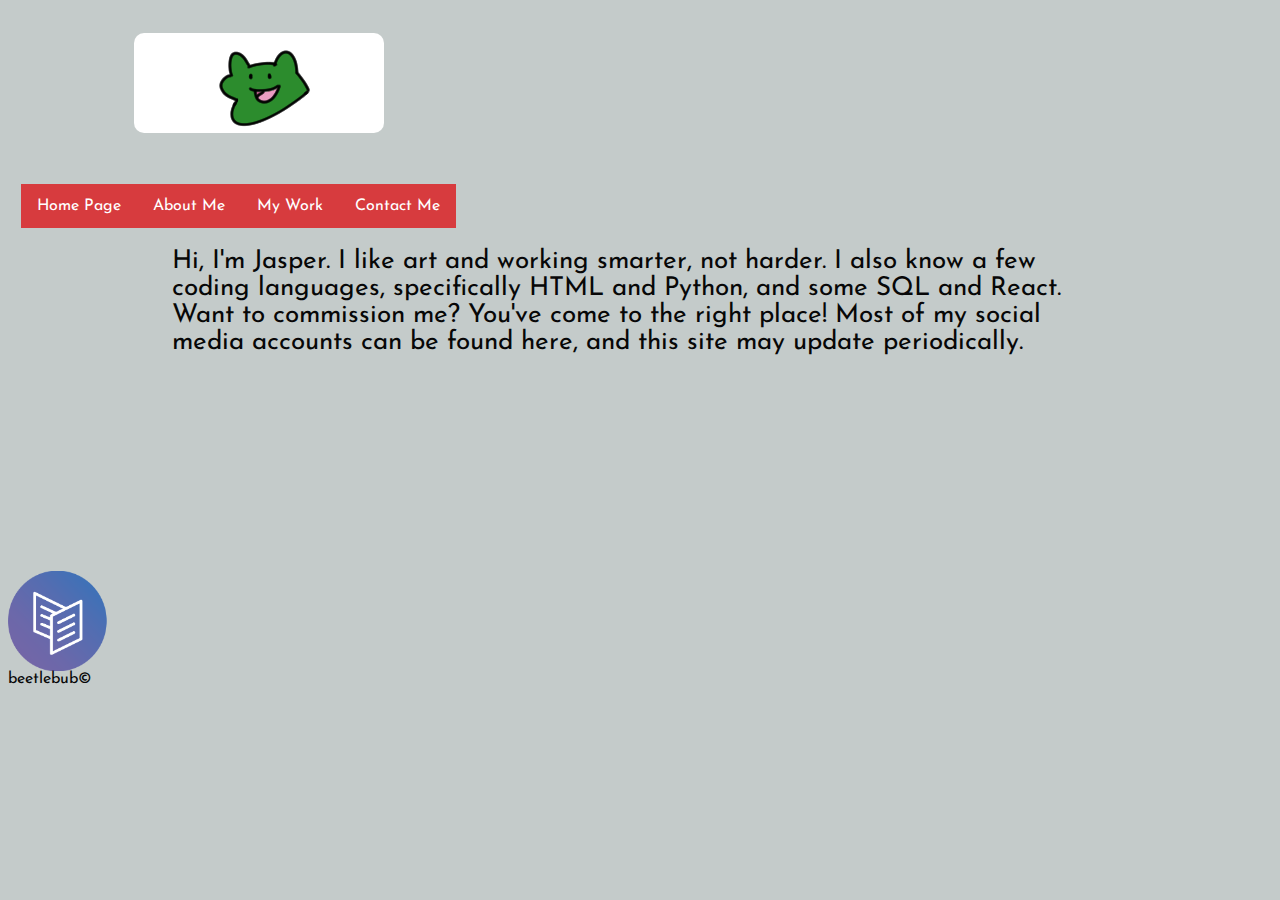
<file: index.html>
<!DOCTYPE html>
<html>
<html lang="en">
<head>
    <link rel="stylesheet" href="css/styles.css">
    <link rel="preconnect" href="https://fonts.googleapis.com">
<link rel="preconnect" href="https://fonts.gstatic.com" crossorigin>
<link href="https://fonts.googleapis.com/css2?family=Josefin+Sans:ital,wght@0,100..700;1,100..700&display=swap" rel="stylesheet">
    <meta name="keywords" content="beetlebub">
    <title> Beetlebub's Home </title>
</head>

<body>
    <header>
        <img src="docs/assets/logo.png"/>
    
    </header>

<nav class="desktop-nav">
      <ul>
      <li><a href="index.html">Home Page</a></li>
      <li><a href="about.html">About Me</a></li> 
      <li><a href="work.html">My Work</a></li>  
      <li><a href="contact.html">Contact Me</a></li>  
      </ul>
    </nav>
    
<main>

<p>
    Hi, I'm Jasper. I like art and working smarter, not harder. I also know a few coding languages, specifically HTML and Python, and some SQL and React. Want to commission me? You've come to the right place! Most of my social media accounts can be found here, and this site may update periodically. </p>  

</main>

    <footer>
      <a href="https://beetlebub.carrd.co"> <img src="docs/assets/carrdlogo.png" alt="Carrd logo" width="100" height="100"></a>
      beetlebub&copy;
    </footer>
    </div>


</body>
</html>
</file>
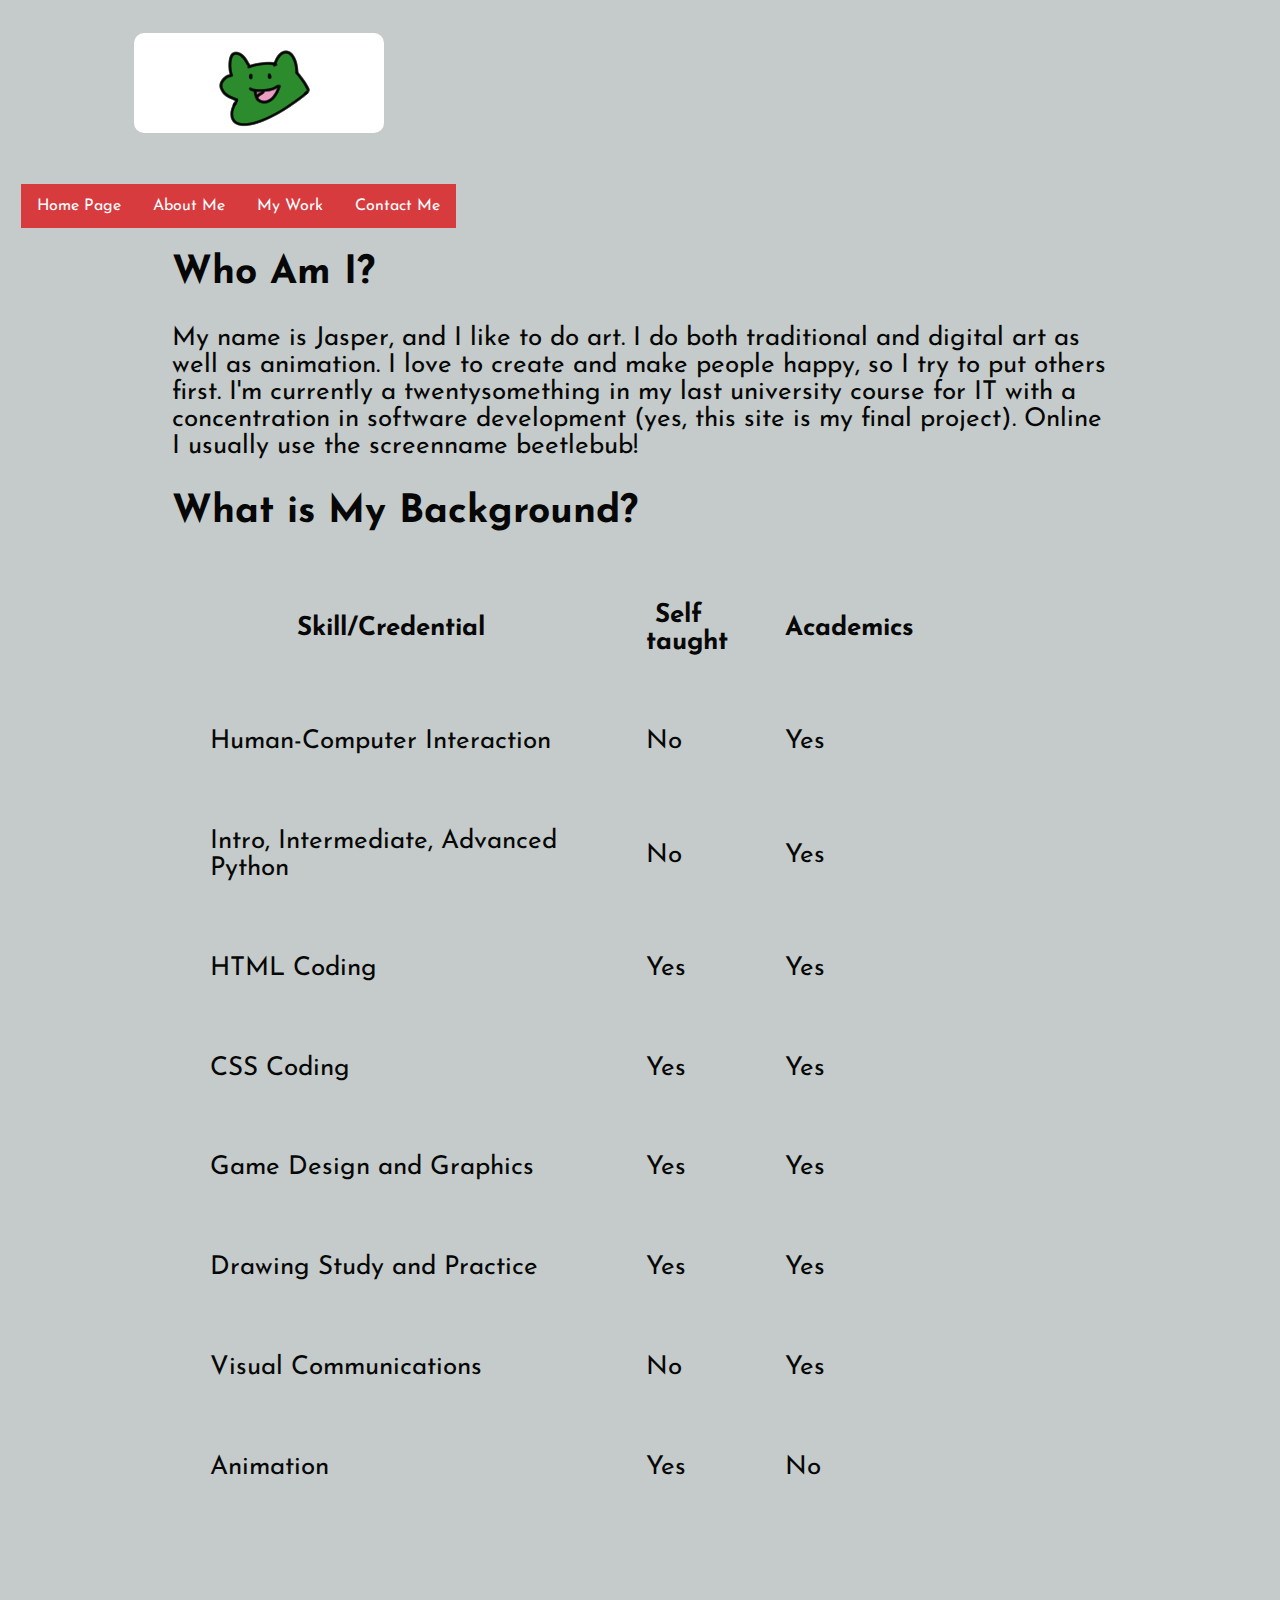
<file: about.html>
<!DOCTYPE html>
<html>
<html lang="en">
<head>
    <link rel="stylesheet" href="css/styles.css">
    <link rel="preconnect" href="https://fonts.googleapis.com">
<link rel="preconnect" href="https://fonts.gstatic.com" crossorigin>
<link href="https://fonts.googleapis.com/css2?family=Josefin+Sans:ital,wght@0,100..700;1,100..700&display=swap" rel="stylesheet">
    <title> About Me </title>
</head>

<body>
    <header>
        <img src="docs/assets/logo.png"/>
    </header>


    <nav class="desktop-nav">
      <ul>
      <li><a href="index.html">Home Page</a></li>
      <li><a href="about.html">About Me</a></li> 
      <li><a href="work.html">My Work</a></li>  
      <li><a href="contact.html">Contact Me</a></li>  
      </ul>
    </nav>

<main>
<h2> Who Am I? </h2>
    <p> My name is Jasper, and I like to do art. I do both traditional and digital art as well as animation. I love to create and make people happy, so I try to put others first. I'm currently a twentysomething in my last university course for IT with a concentration in software development (yes, this site is my final project). Online I usually use the screenname beetlebub! </p>

<h2> What is My Background? </h2>
    <div class="about-table" class="desktop">
          <table>
            <tr>
              <th>Skill/Credential</th>
              <th>Self taught</th>
              <th>Academics</th>
            </tr>
            <tr>
              <td>Human-Computer Interaction</td>
              <td>No</td>
              <td>Yes</td>
            </tr>
            <tr>
                <td> Intro, Intermediate, Advanced Python </td>
                <td>No</td>
                <td>Yes</td>
            </tr>
            <tr>
                <td> HTML Coding</td>
                <td> Yes </td>
                <td> Yes </td>
            </tr>
            <tr>
                <td> CSS Coding </td>
                <td>Yes</td>
                <td>Yes</td>
            </tr>
            <tr>
              <td>Game Design and Graphics</td>
              <td>Yes</td>
              <td>Yes</td>
            </tr>
            <tr>
              <td>Drawing Study and Practice</td>
              <td>Yes</td>
              <td>Yes</td>
            </tr>
            <tr>
              <td>Visual Communications</td>
              <td>No</td>
              <td>Yes</td>
            </tr>
            <tr>
              <td>Animation</td>
              <td>Yes</td>
              <td>No</td>
            </tr>
      </div>
</main>

   


</body>
</html>
</file>
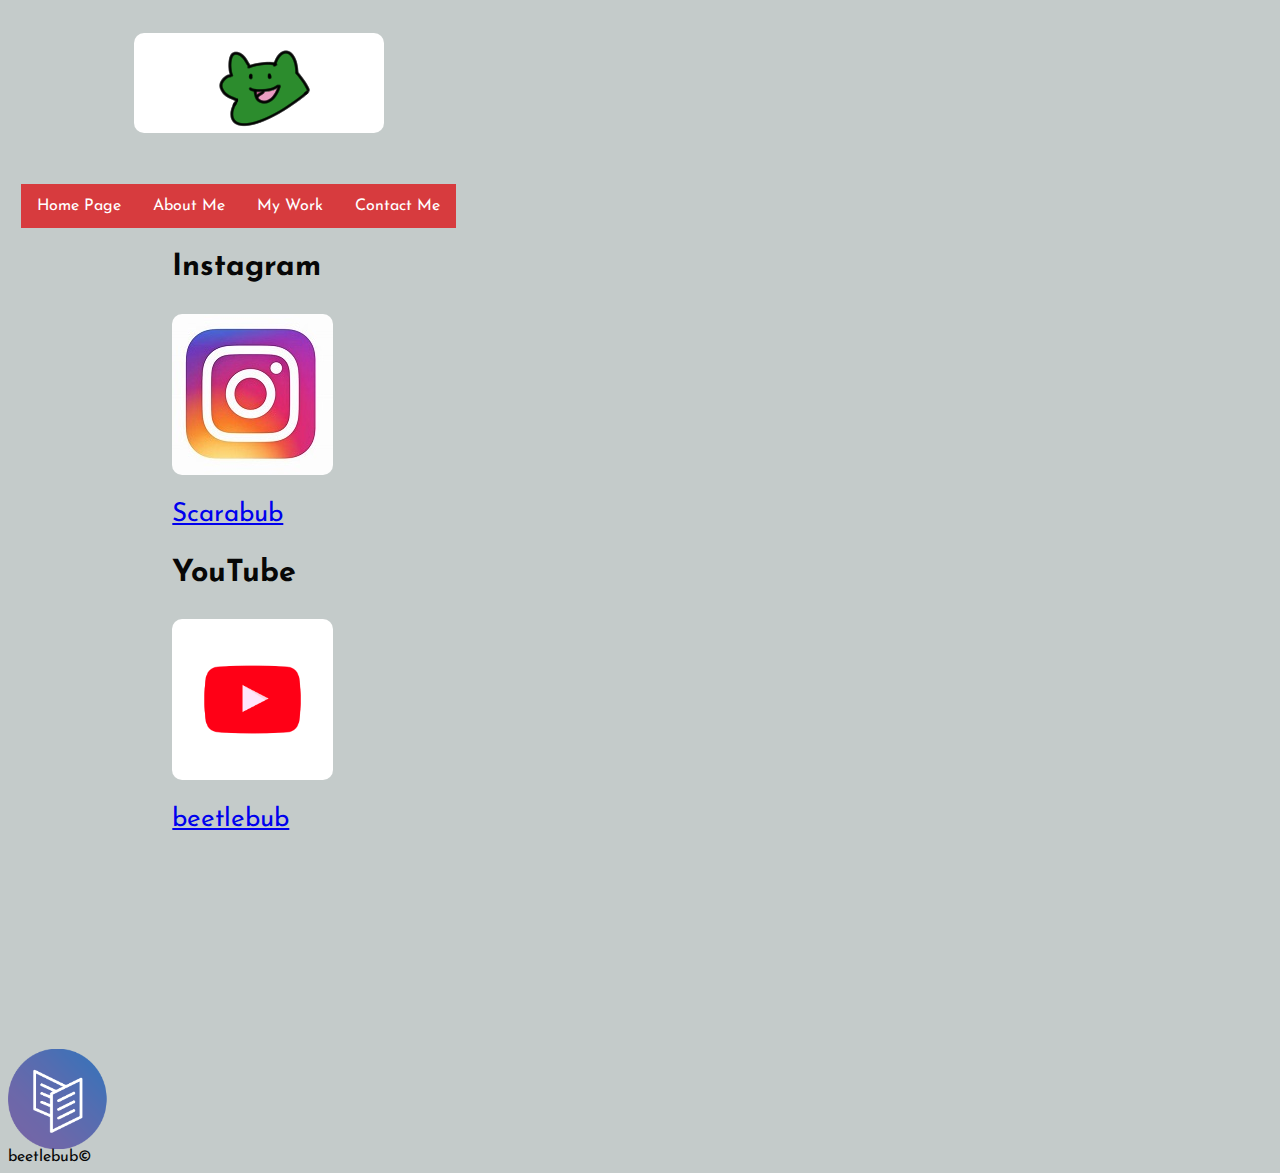
<file: contact.html>
<!DOCTYPE html>
<html>
<html lang="en">
<head>
    <link rel="stylesheet" href="css/styles.css">
    <link rel="preconnect" href="https://fonts.googleapis.com">
<link rel="preconnect" href="https://fonts.gstatic.com" crossorigin>
<link href="https://fonts.googleapis.com/css2?family=Josefin+Sans:ital,wght@0,100..700;1,100..700&display=swap" rel="stylesheet">
    <title> Beetlebub's other Homes </title>
</head>

<body>
    <header>
        <img src="docs/assets/logo.png"/>
        
    </header>


    <nav class="desktop-nav">
      <ul>
      <li><a href="index.html">Home Page</a></li>
      <li><a href="about.html">About Me</a></li> 
      <li><a href="work.html">My Work</a></li>  
      <li><a href="contact.html">Contact Me</a></li>  
      </ul>
    </nav>

<main>
   <div> 
       <h3> Instagram </h3>
        <a href="https://www.instagram.com/scarabbub/?next=%2F"> <img src="docs/assets/insta.jpg" alt="Instagram logo"> <p> Scarabub </p></a>
   </div>
    <div>
        <h3> YouTube </h3>
        <a href="https://www.youtube.com/@stormbird7349"> <img src="docs/assets/ytlogo.png" alt="YoutTube logo" width="161" height="161"> <p>beetlebub</p></a>
    </div>

</main>

    <footer>
      <a href="https://beetlebub.carrd.co"> <img src="docs/assets/carrdlogo.png" alt="Carrd logo" width="100" height="100"></a>
      beetlebub&copy;
    </footer>
    </div>


</body>
</html>
</file>
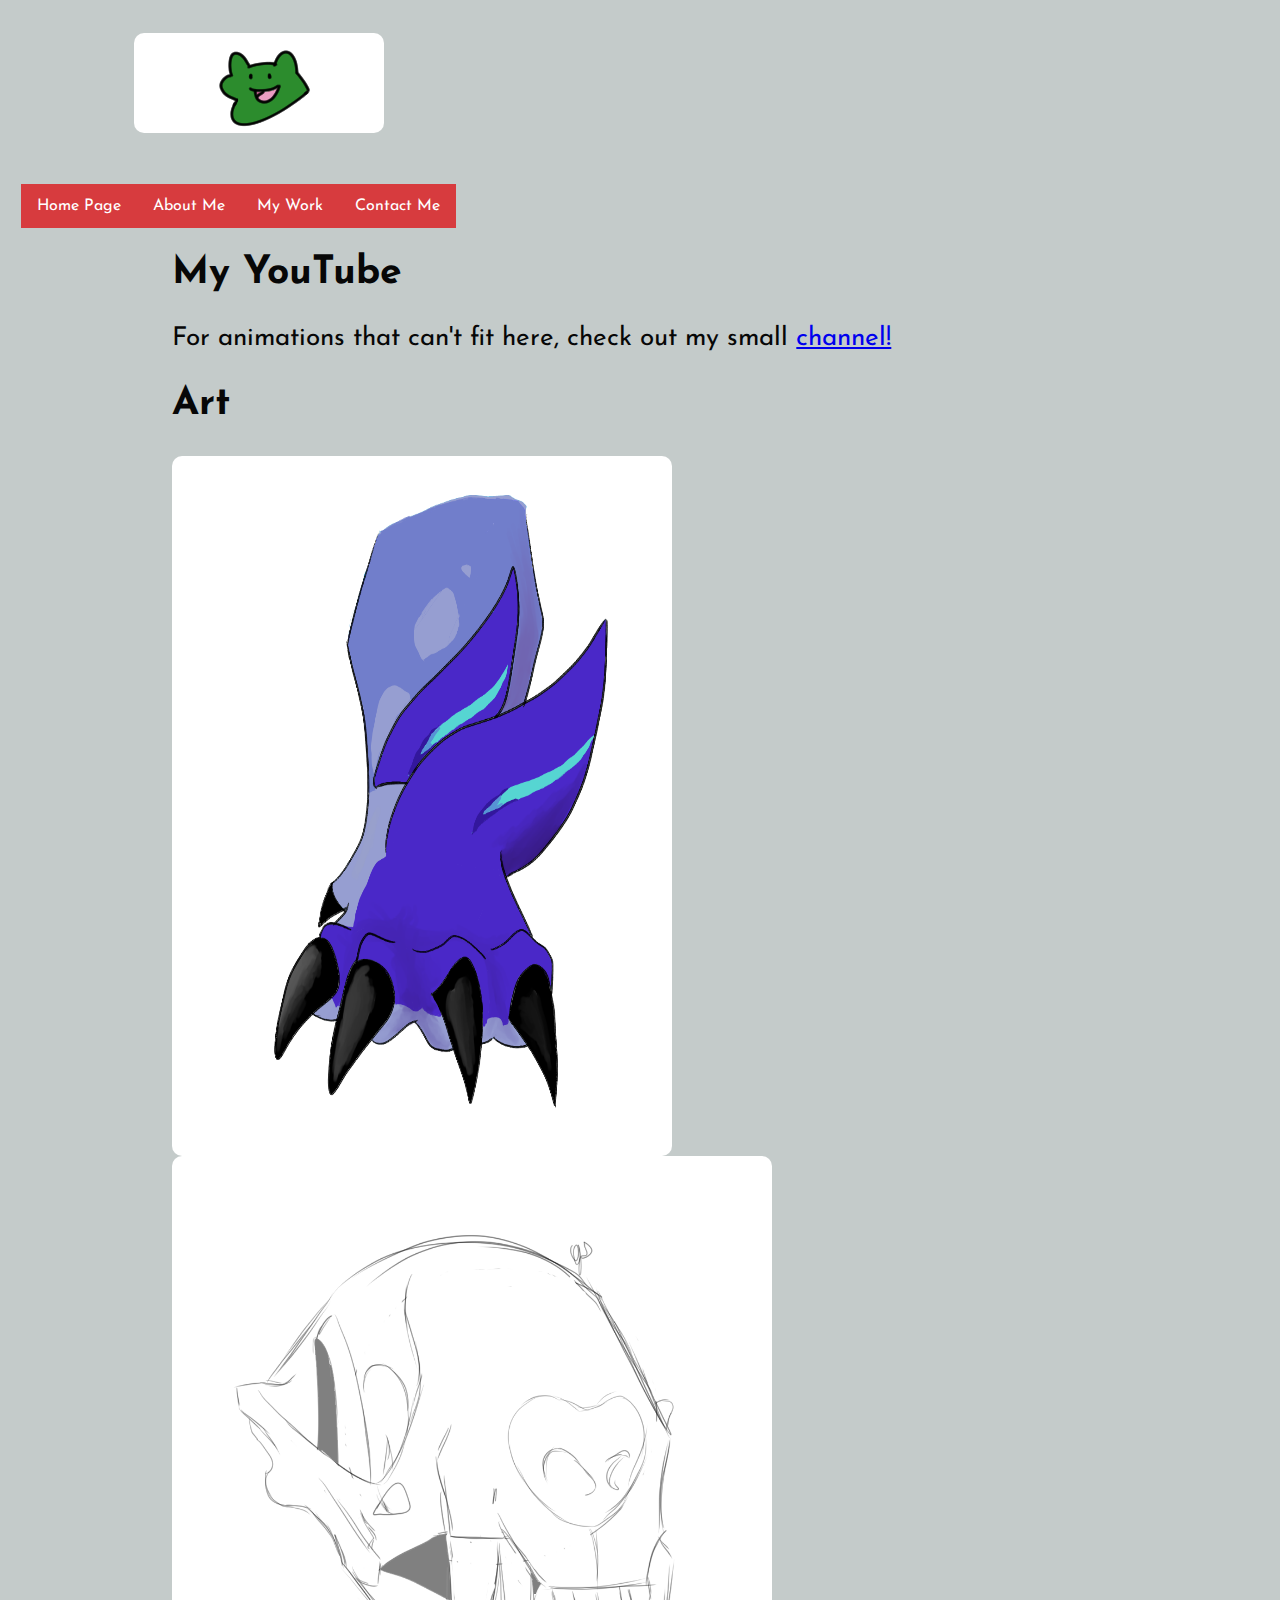
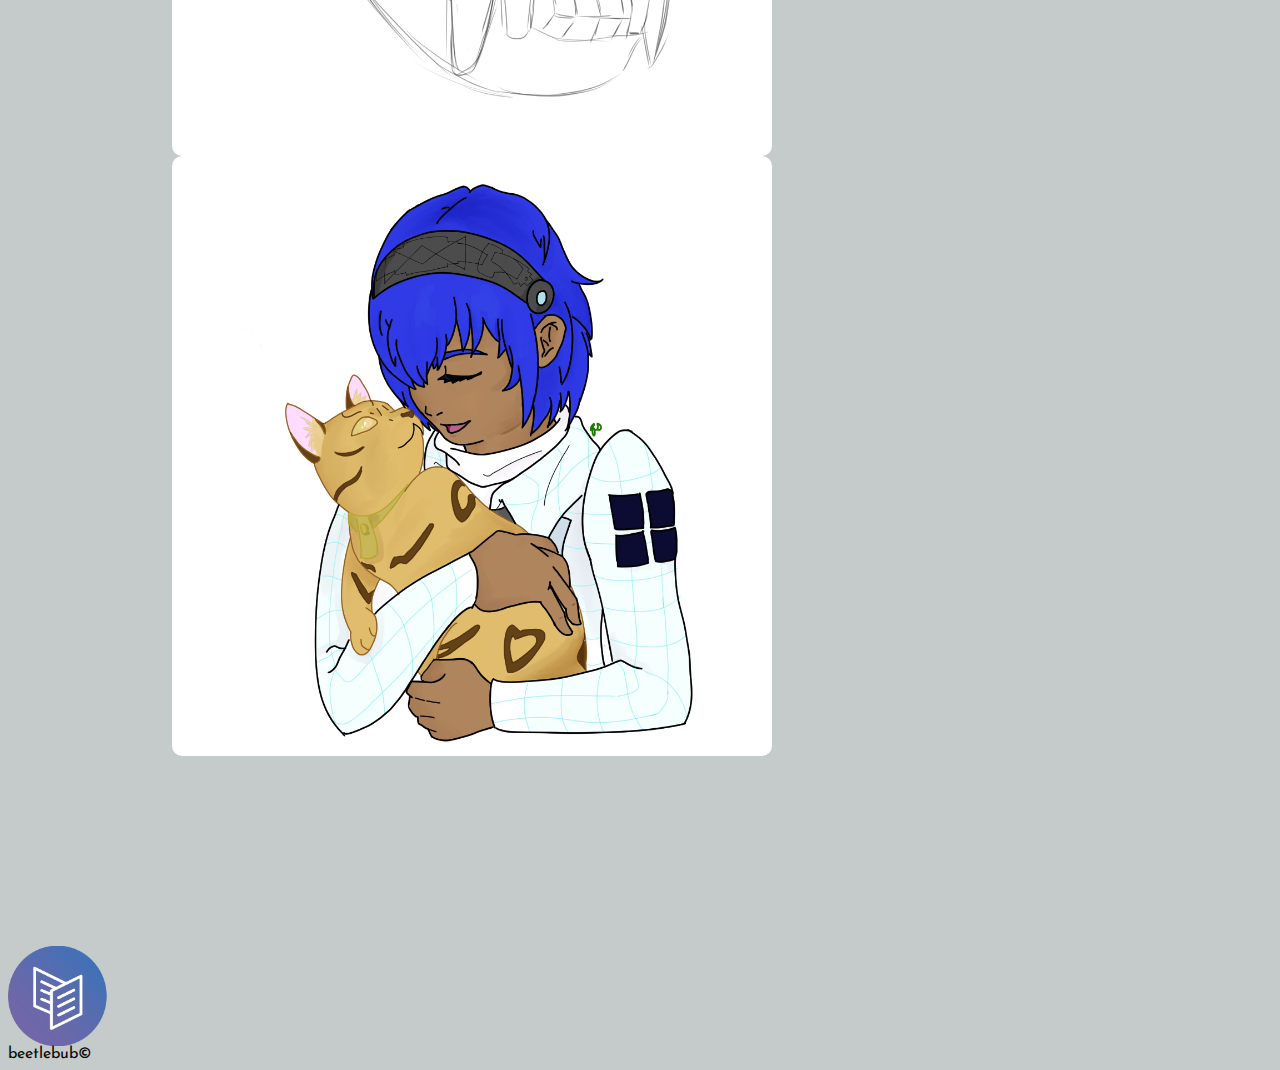
<file: work.html>
<!DOCTYPE html>
<html>
<html lang="en">
<head>
    <link rel="stylesheet" href="css/styles.css">
    <link rel="preconnect" href="https://fonts.googleapis.com">
<link rel="preconnect" href="https://fonts.gstatic.com" crossorigin>
<link href="https://fonts.googleapis.com/css2?family=Josefin+Sans:ital,wght@0,100..700;1,100..700&display=swap" rel="stylesheet">
    <title> Beetlebub's Work </title>
</head>

<body>
    <header>
        <img src="docs/assets/logo.png"/>
        
    </header>


    <nav class="desktop-nav">
      <ul>
      <li><a href="index.html">Home Page</a></li>
      <li><a href="about.html">About Me</a></li> 
      <li><a href="work.html">My Work</a></li>  
      <li><a href="contact.html">Contact Me</a></li>  
      </ul>
    </nav>

<main>

    <h2> My YouTube </h2>
    <p> For animations that can't fit here, check out my small <a href="https://www.youtube.com/@stormbird7349">channel!</a> </p>

    <h2> Art </h2>
    <img src="docs/assets/VishapLeg.png" alt="Genshin Impact Vishap leg" width="500" height="700">
    <img src="docs/assets/badskull.png" alt="Badger skull sketch" width="600" height="600">
    <img src="docs/assets/willnplat.png" alt="Metaphor ReFantazio Will and Plateau" width="600" height="600">
</main>

    <footer>
      <a href="https://beetlebub.carrd.co"> <img src="docs/assets/carrdlogo.png" alt="Carrd logo" width="100" height="100"></a>
      beetlebub&copy;
    </footer>
    </div>


</body>
</html>
</file>
<file: css/styles.css>
header {
  align-content: center;
  padding-top: 2%;
  padding-bottom: 2%;
  padding-left: 10%;
}

main { 
  font-size: 26px;
  padding-top: 5%;
  padding-left: 13%;
  padding-right: 13%;
  padding-bottom: 15%;
}

.desktop-nav {
  position: absolute;
  top: 20;
  padding-top: 2%;
}

body {
  color: #070707;
  background-color: #c4cbca;
  font-family: "Josefin Sans", sans-serif;
  font-style: normal;
  font-weight: 100 700;
  font-size: 26 em
}
h1 {
  color: #070707;
}
h2 {
  color: #070707;
}
h3 {
  color: #070707;
}
ul {
  list-style-type: none;
  margin: 0;
  padding: 0;
  overflow: hidden;
  background-color: #d73b3e;
}
nav {
  padding: 1%;
  margin-bottom: 1%;
  text-align: center;
  list-style-type: none;
  text-decoration: none;
}

li {
  float: left;
}

li a {
  display: block;
  color: white;
  text-align: center;
  padding: 14px 16px;
  text-decoration: none;
}

li a:hover {
  background-color: #111;
}

img {
  max-width: 100%;
  display: block;
  border-radius: 10px;
}

table {
  border-color: #1C3144;
}

tr, td, th {
  border-collapse: collapse;
  padding: 5%;
}

th {
  font-weight: bold;
}
</file>
